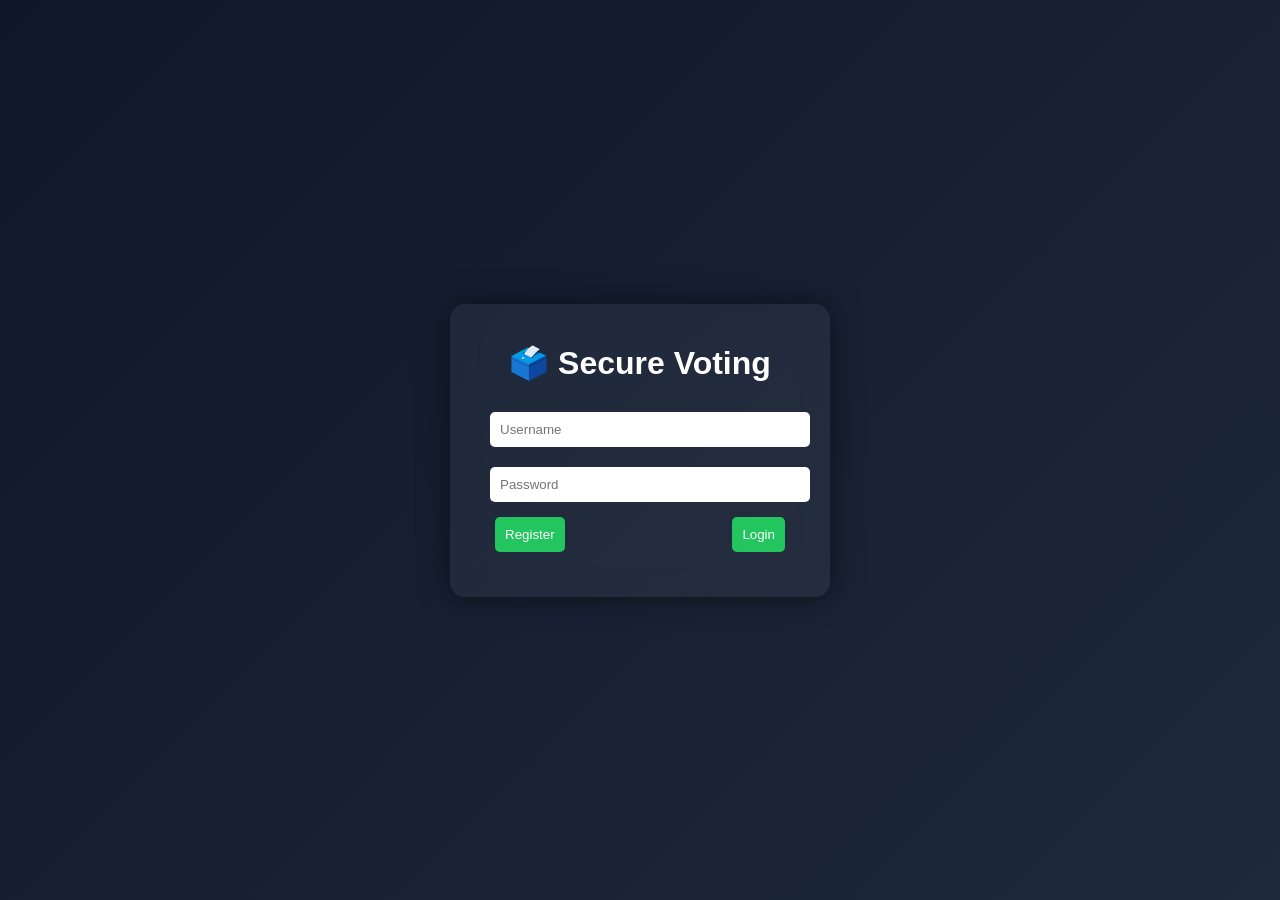
<file: SOVS/index.html>
<!doctype html>
<html lang="en">
  <head>
    <meta charset="UTF-8" />
    <title>Secure Voting System</title>
    <link rel="stylesheet" href="style.css" />
  </head>
  <body>
    <div class="container">
      <h1>🗳️ Secure Voting</h1>

      <div class="form-box">
        <input id="username" placeholder="Username" />
        <input id="password" type="password" placeholder="Password" />

        <div class="btn-group">
          <button onclick="register()">Register</button>
          <button onclick="login()">Login</button>
        </div>
      </div>
    </div>

    <script src="script.js"></script>
  </body>
</html>
</file>
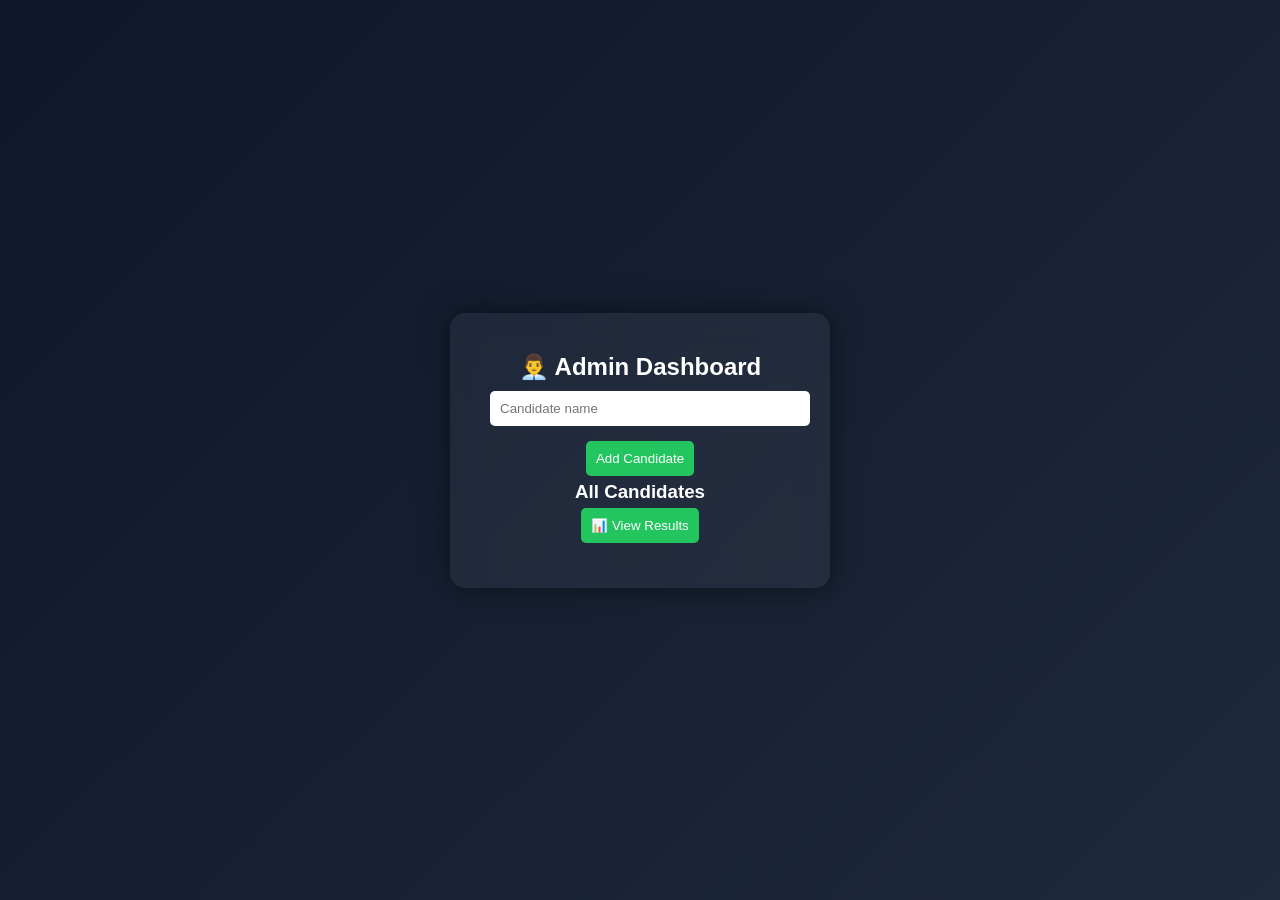
<file: SOVS/admin.html>
<!doctype html>
<html>
  <head>
    <title>Admin Panel</title>
    <link rel="stylesheet" href="style.css" />
  </head>
  <body>
    <div class="container">
      <h2>👨‍💼 Admin Dashboard</h2>

      <input id="candidateName" placeholder="Candidate name" />
      <button onclick="addCandidate()">Add Candidate</button>

      <h3>All Candidates</h3>
      <ul id="candidateList"></ul>

      <button onclick="getResults()">📊 View Results</button>
    </div>

    <script src="admin.js"></script>
  </body>
</html>
</file>
<file: SOVS/style.css>
* {
  margin: 0;
  padding: 0;
  font-family: "Segoe UI", sans-serif;
}

body {
  height: 100vh;
  background: linear-gradient(135deg, #0f172a, #1e293b);
  display: flex;
  justify-content: center;
  align-items: center;
  color: white;
}

.container {
  background: rgba(255, 255, 255, 0.05);
  backdrop-filter: blur(15px);
  padding: 40px;
  border-radius: 15px;
  text-align: center;
  width: 300px;
  box-shadow: 0 0 30px rgba(0, 0, 0, 0.5);
}

h1 {
  margin-bottom: 20px;
}

input {
  width: 100%;
  padding: 10px;
  margin: 10px 0;
  border: none;
  border-radius: 5px;
  outline: none;
}

button {
  padding: 10px;
  margin: 5px;
  border: none;
  border-radius: 5px;
  cursor: pointer;
  background: #22c55e;
  color: white;
  transition: 0.3s;
}

button:hover {
  background: #16a34a;
  transform: scale(1.05);
}

.btn-group {
  display: flex;
  justify-content: space-between;
}
</file>
